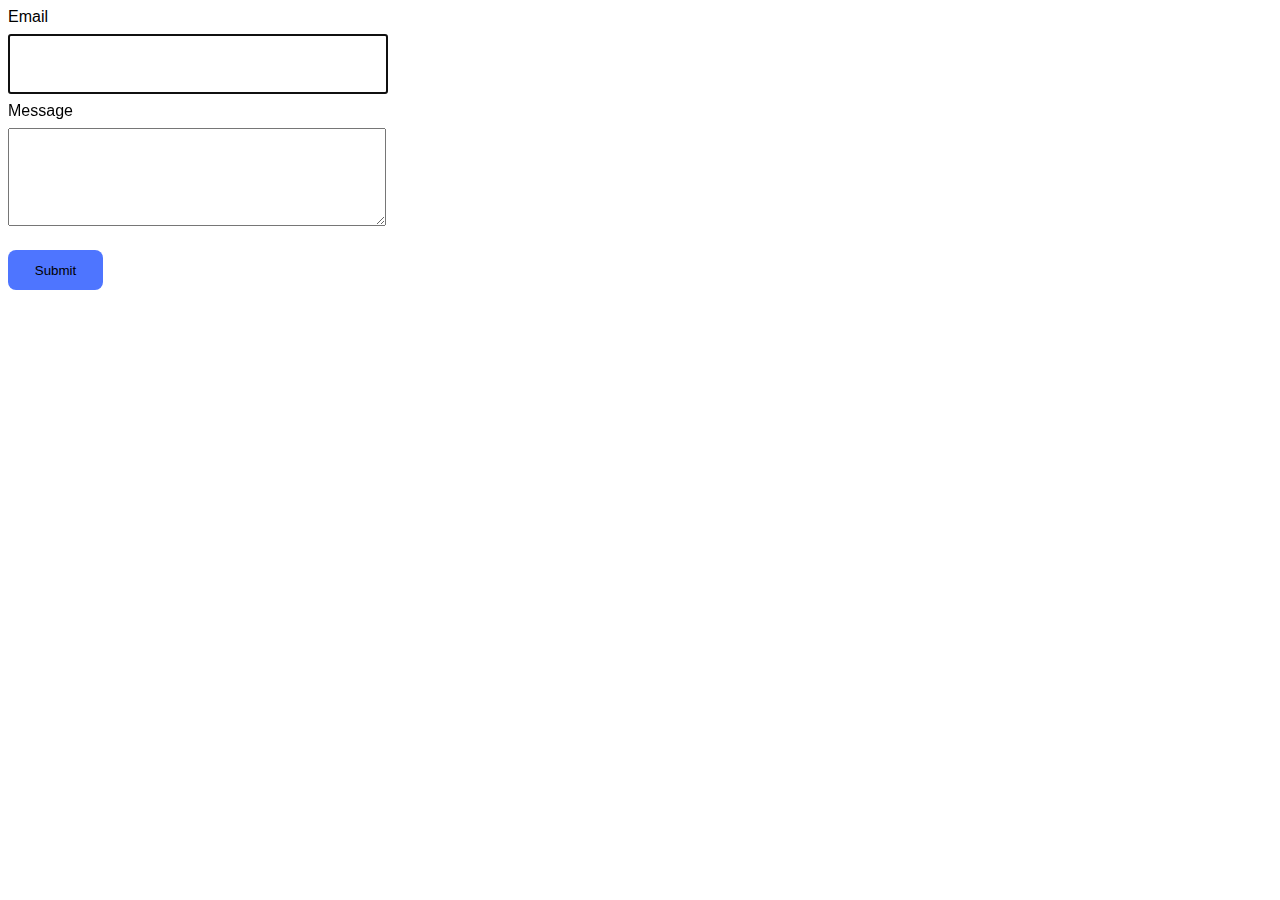
<file: src/2-form.html>
<!DOCTYPE html>
<html lang="en">
  <head>
    <meta charset="UTF-8" />
    <meta http-equiv="X-UA-Compatible" content="IE=edge" />
    <meta name="viewport" content="width=device-width, initial-scale=1.0" />
    <title>Feedback Form</title>
    <link rel="stylesheet" href="./css/styles.css" />
  </head>
  <body>
    <form class="feedback-form" autocomplete="off">
      <label>
        Email
        <input type="email" name="email" autofocus />
      </label>
      <label>
        Message
        <textarea name="message" rows="8"></textarea>
      </label>
      <button type="submit">Submit</button>
    </form>
    <script type="module" src="./js/2-form.js"></script>
  </body>
</html>
</file>
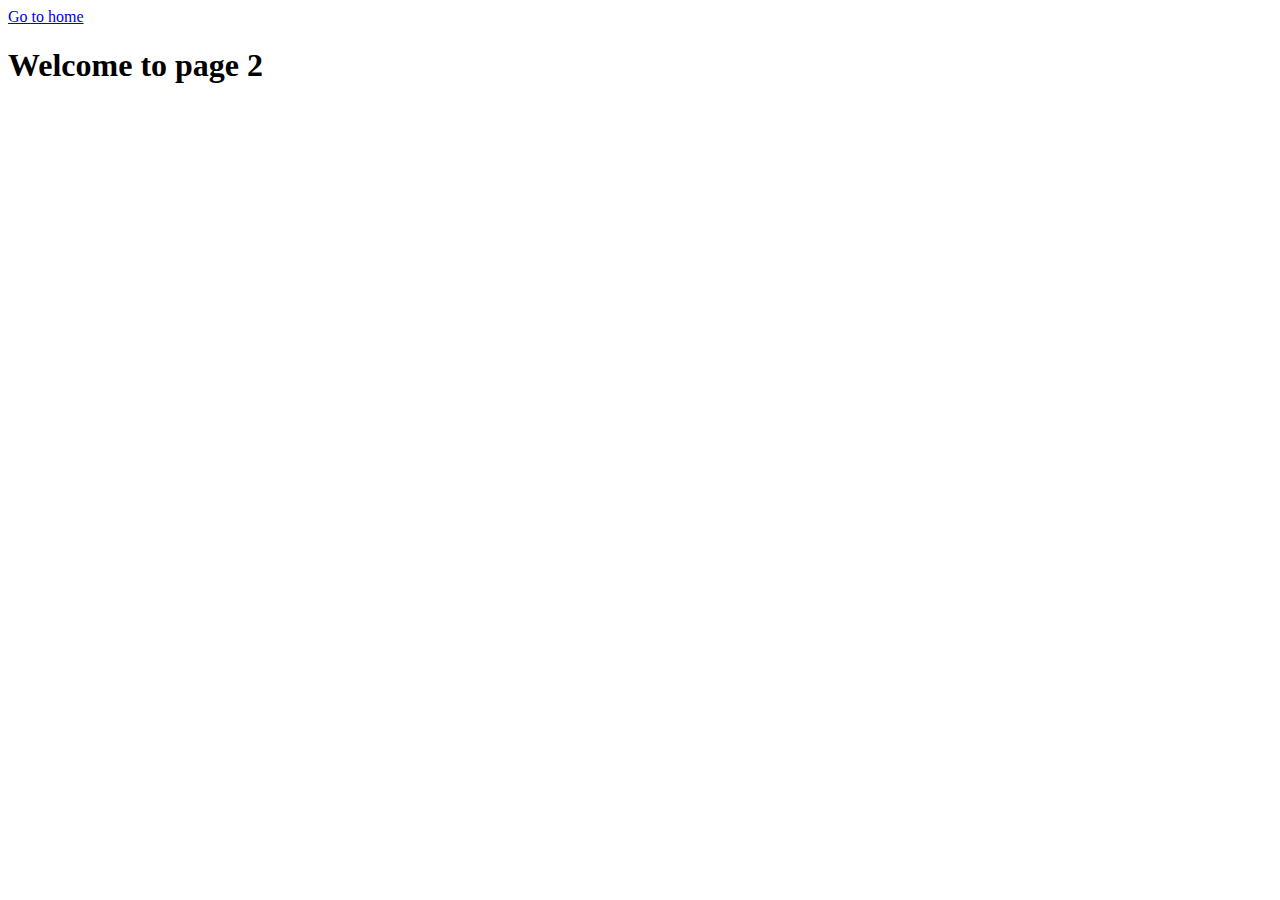
<file: src/page-2.html>
<!DOCTYPE html>
<html lang="en">
  <head>
    <meta charset="UTF-8" />
    <meta http-equiv="X-UA-Compatible" content="IE=edge" />
    <meta name="viewport" content="width=device-width, initial-scale=1.0" />
    <title>Page 2</title>
  </head>
  <body>
    <section>
      <a href="./index.html">Go to home</a>
      <h1>Welcome to page 2</h1>
    </section>
  </body>
</html>
</file>
<file: src/css/styles.css>
body {
  font-family: Arial, sans-serif;
}

.gallery {
  display: flex;
  flex-wrap: wrap;
  gap: 24px; /* Відстань між колонками */
  list-style: none;
  padding: 0;
}

.gallery-item {
  width: calc((100% - 2 * 24px) / 3);
}

.gallery-image {
  display: block;
  width: 100%;
  height: auto;
  max-width: 360px;
  max-height: 200px;
  object-fit: cover;
}

.feedback-form {
  display: flex;
  flex-direction: column;
  gap: 8px; /* Відстань між елементами */
}

.feedback-form label {
  display: flex;
  flex-direction: column;
  gap: 8px; /* Відстань між надписом і інпутом */
}

.feedback-form label input[type='email'],
.feedback-form label textarea {
  width: 360px;
  height: 40px;
  padding: 8px;
}

.feedback-form label textarea {
  height: 80px;
}

.feedback-form button {
  margin-top: 16px; /* Відстань між кнопкою і останнім полем */
  border-radius: 8px;
  padding: 8px 16px;
  width: 95px;
  height: 40px;
  background: #4e75ff;
  border: none;
  cursor: pointer;
}

.feedback-form button:hover {
  background: #6c8cff;
}
</file>
